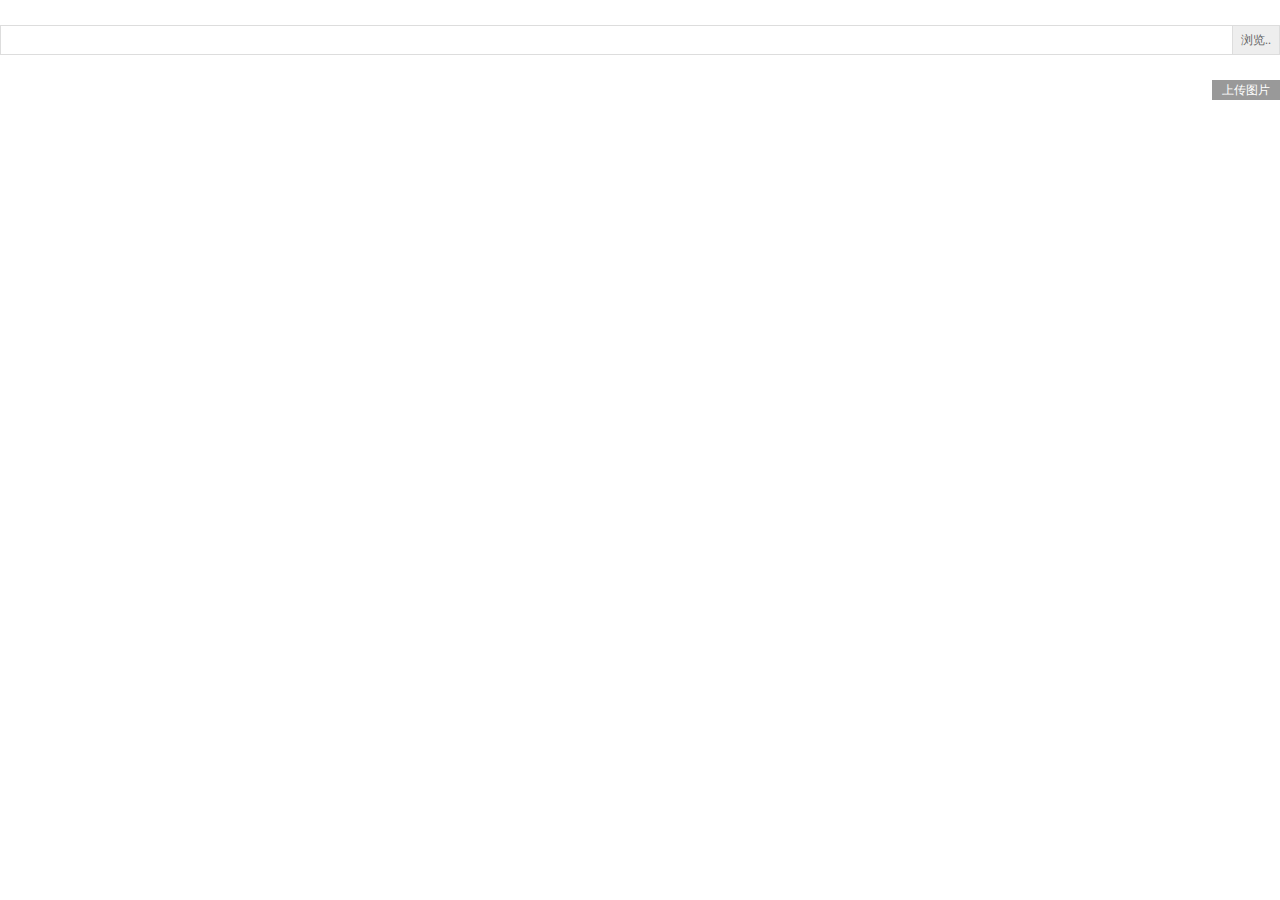
<file: EventBus使用详解(一)——初步使用EventBus - 启舰 - 博客频道 - CSDN.NET_files/upload.html>
<!DOCTYPE html>
<!-- saved from url=(0031)http://ask.csdn.net/upload.html -->
<html><head><meta http-equiv="Content-Type" content="text/html; charset=UTF-8">
    
    <title>上传图片</title>
    <meta name="author" content="CSDN">
    <meta name="Copyright" content="CSDN">
    <meta name="description" content="">
    <meta name="keywords" content="">
    <link href="http://ask.csdn.net/favicon.ico" rel="SHORTCUT ICON">
    <script src="./jquery-1.11.1.min.js.下载"></script>
    <script src="./jquery.form.js.下载"></script>
<style>
    body {margin: 0;}
    * {box-sizing: border-box; font: 12px/20px 'microsoft yahei';}
    .up_img_loading {display: none;}
    .up_img_loading.active {display: block; position: fixed; z-index: 3; background: rgba(255,255,255,.9); background: #fff \9; width: 100%; height: 100%; line-height: 90px; top: 0; right: 0; text-align: center;}
    .markdown_file_name {width: 100%; height: 30px; border: 1px solid #ddd; margin: 25px 0; padding: 5px 5px; white-space: nowrap; overflow: hidden; color: #999;}
    .markdown_file_msg {color: #666; position: absolute; margin-top: -25px;}
    .btn {text-align: right;}
    .btn span {background: #999; color: #fff; padding: 3px 10px; cursor: pointer;}
    label {position: absolute; right: 1px; top: 26px; background: #eee; color: #666; padding: 4px 8px; border-left: 1px solid #ddd;}
    form {width: 1px; height: 1px ; position: absolute; overflow: hidden;}
</style>
</head>
<body>
<div class="markdown_file_name"></div>
<div class="markdown_file_msg"></div>
<label for="markdown_file">浏览..</label>
<div class="up_img_loading">上传中...</div>
<div class="btn" onclick="submit()"><span>上传图片</span></div>

<form action="http://ask.csdn.net/upload_picture.json" id="picture_dialog_form" method="post">
    <input type="file" name="markdown_file" id="markdown_file" accept="image/gif, image/jpeg, image/png">
</form>
<script>
    $('.up_img_loading').removeClass('active');
    document.domain = "csdn.net";
    $('#markdown_file').change(function() {
        var file_name = $(this).val();
        $('.markdown_file_name').text(file_name);
        $(".markdown_file_msg").html("");
    });
    function submit(){
        $('.up_img_loading').addClass('active');

        var form = $("#picture_dialog_form");
        $(form).ajaxSubmit({
            success: function (result) {
                result = $.parseJSON(result);
                if( result.status==500){
                    $(".markdown_file_msg").html(result.msg);
                    $('.up_img_loading').removeClass('active');
                }else{
                    $('.markdown_file_name').text(result.url);
                    $('.up_img_loading').removeClass('active');
                    window.parent.editor_change_ask_o(result.url);
                }
            },
            error: function(err) {
                $(".markdown_file_msg").html("系统繁忙，请稍后再试");
                $('.up_img_loading').removeClass('active');
            }
        });
    }
</script>


</body></html>
</file>
